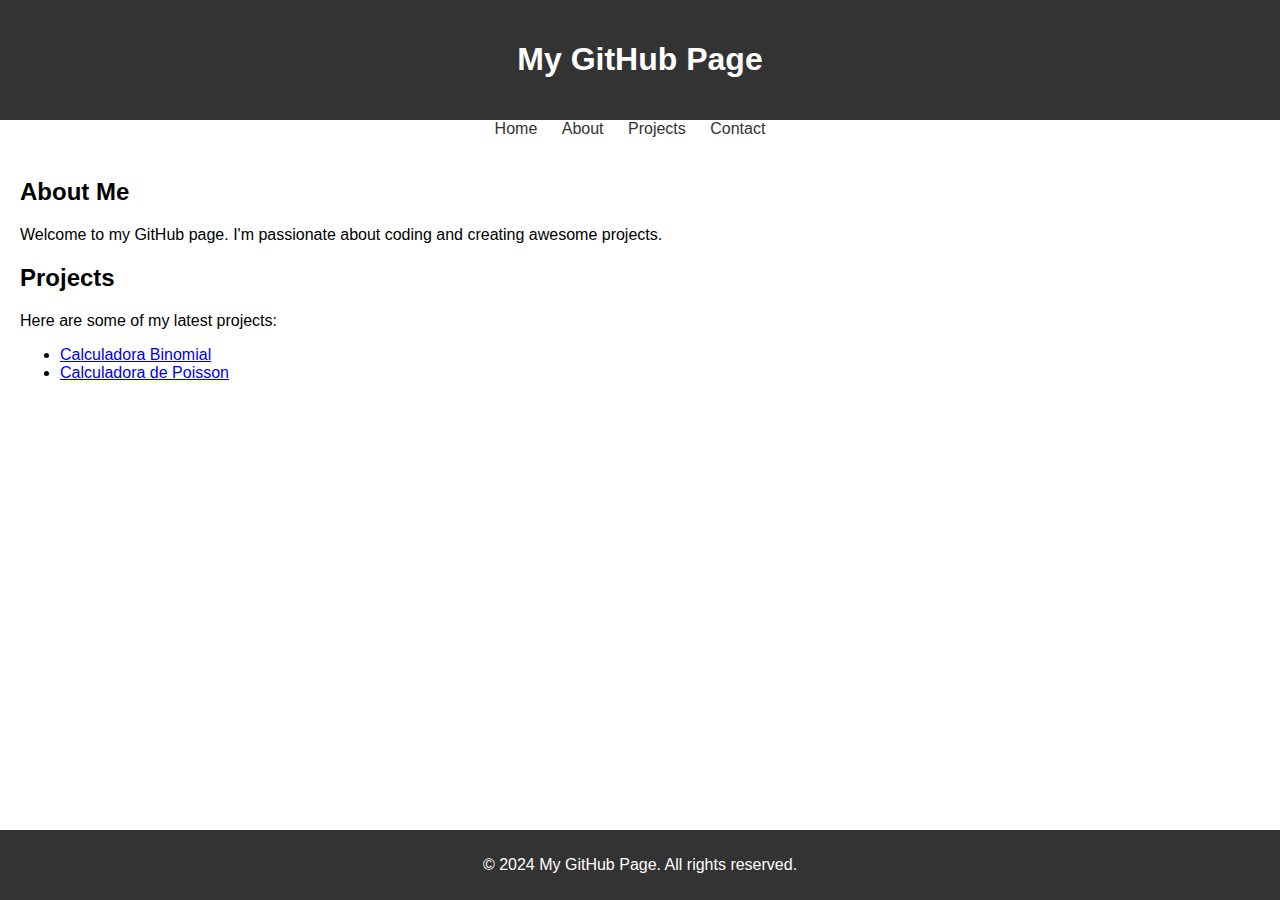
<file: index.html>
<!DOCTYPE html>
<html lang="en">
<head>
    <meta charset="UTF-8">
    <meta name="viewport" content="width=device-width, initial-scale=1.0">
    <title>GitHub Page</title>
    <link rel="stylesheet" href="styles.css">
</head>
<body>
    <header>
        <h1>My GitHub Page</h1>
    </header>

    <nav>
        <ul>
            <li><a href="#">Home</a></li>
            <li><a href="#">About</a></li>
            <li><a href="projects.html">Projects</a></li>
            <li><a href="#">Contact</a></li>
        </ul>
    </nav>

    <main>
        <section>
            <h2>About Me</h2>
            <p>Welcome to my GitHub page. I'm passionate about coding and creating awesome projects.</p>
        </section>

        <section>
            <h2>Projects</h2>
            <p>Here are some of my latest projects:</p>
            <ul>
                <li><a href="project1.html">Calculadora Binomial</a></li>
                <li><a href="project2.html">Calculadora de Poisson</a></li>
            </ul>
        </section>
    </main>

    <footer>
        <p>&copy; 2024 My GitHub Page. All rights reserved.</p>
    </footer>
</body>
</html>
</file>
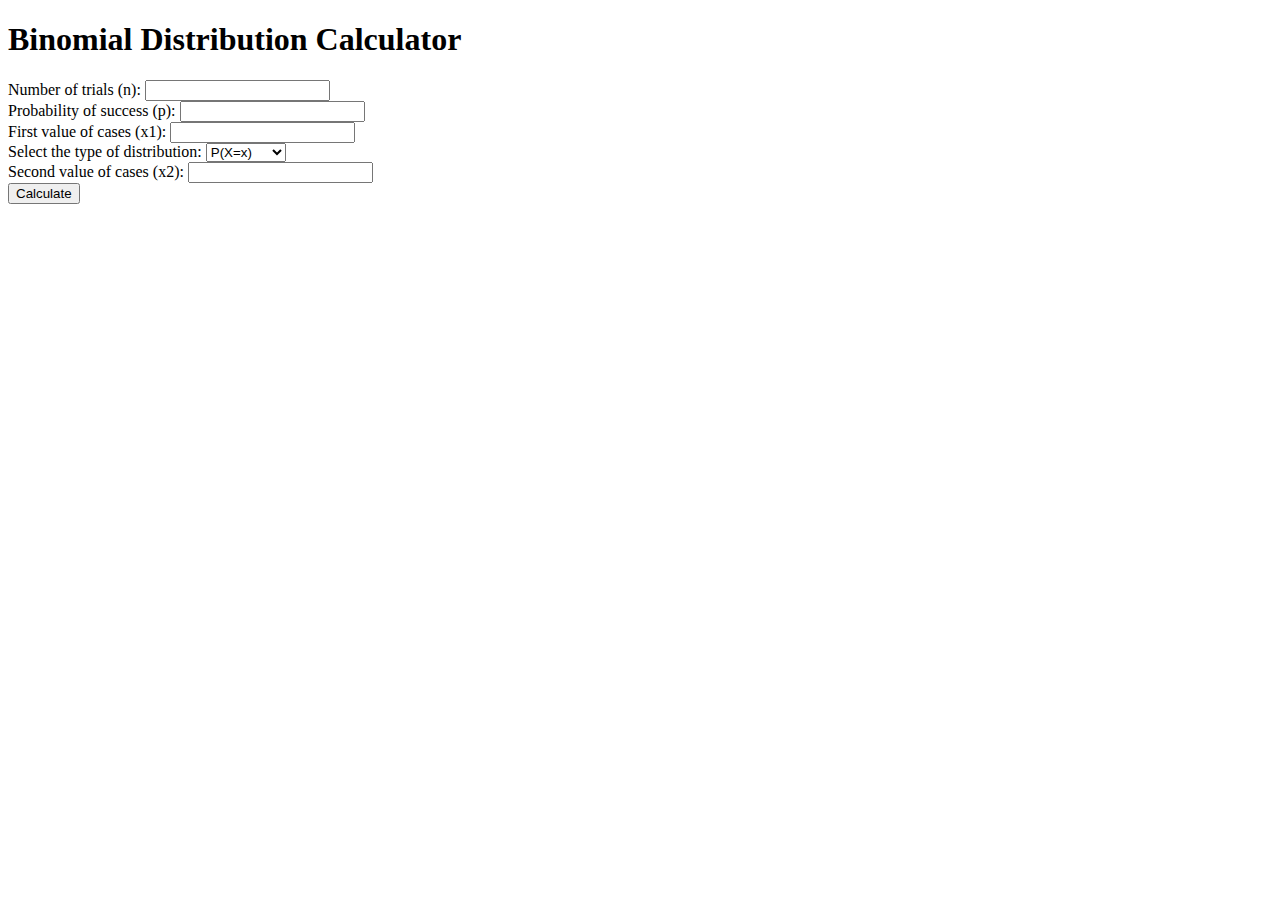
<file: project1.html>
<!DOCTYPE html>
<html lang="en">
<head>
    <meta charset="UTF-8">
    <meta name="viewport" content="width=device-width, initial-scale=1.0">
    <title>Binomial Distribution Calculator</title>
</head>
<body>
    <h1>Binomial Distribution Calculator</h1>
    <label for="n">Number of trials (n):</label>
    <input type="number" id="n"><br>
    <label for="p">Probability of success (p):</label>
    <input type="number" id="p"><br>
    <label for="x1">First value of cases (x1):</label>
    <input type="number" id="x1"><br>
    <label for="tipo">Select the type of distribution:</label>
    <select id="tipo">
        <option value="1">P(X=x)</option>
        <option value="2">P(X&lt;x)</option>
        <option value="3">P(X&#8804;x)</option>
        <option value="4">P(X&gt;x)</option>
        <option value="5">P(X&#8805;x)</option>
        <option value="6">P(a&lt;X&lt;b)</option>
        <option value="7">P(a&#8804;X&#8804;b)</option>
    </select>
    <br>
    <label for="x2">Second value of cases (x2):</label>
    <input type="number" id="x2"><br>
    <button onclick="calculate()">Calculate</button>
    <div id="result"></div>

    <script>
        function combinations(n, r) {
            if (n === r || r === 0) {
                return 1;
            } else {
                r = (r < n - r) ? r : n - r;
                var numerator = 1;
                var denominator = 1;
                for (var i = 0; i < r; i++) {
                    numerator *= (n - i);
                    denominator *= (i + 1);
                }
                return numerator / denominator;
            }
        }

        function calculate() {
            var n = parseFloat(document.getElementById("n").value);
            var p = parseFloat(document.getElementById("p").value);
            var x1 = parseFloat(document.getElementById("x1").value);
            var tipo = parseInt(document.getElementById("tipo").value);
            var x2 = parseFloat(document.getElementById("x2").value);
            var resultDiv = document.getElementById("result");
            var result = 0;

            if (tipo === 1) {
                var x = x1;
                result = combinations(n, x) * Math.pow(p, x) * Math.pow((1 - p), (n - x));
            } else if (tipo === 2) {
                var x = x1;
                for (var i = 0; i < x; i++) {
                    result += combinations(n, i) * Math.pow(p, i) * Math.pow((1 - p), (n - i));
                }
            } else if (tipo === 3) {
                var x = x1;
                for (var i = 0; i <= x; i++) {
                    result += combinations(n, i) * Math.pow(p, i) * Math.pow((1 - p), (n - i));
                }
            } else if (tipo === 4) {
                var x = x1;
                var totalResult = 0;
                var invalidResult = 0;
                for (var i = 0; i <= n; i++) {
                    totalResult += combinations(n, i) * Math.pow(p, i) * Math.pow((1 - p), (n - i));
                }
                for (var i = 0; i <= x; i++) {
                    invalidResult += combinations(n, i) * Math.pow(p, i) * Math.pow((1 - p), (n - i));
                }
                result = totalResult - invalidResult;
            } else if (tipo === 5) {
                var x = x1;
                var totalResult = 0;
                var invalidResult = 0;
                for (var i = 0; i <= n; i++) {
                    totalResult += combinations(n, i) * Math.pow(p, i) * Math.pow((1 - p), (n - i));
                }
                for (var i = 0; i < x; i++) {
                    invalidResult += combinations(n, i) * Math.pow(p, i) * Math.pow((1 - p), (n - i));
                }
                result = totalResult - invalidResult;
            } else if (tipo === 6) {
                var resultLarge = 0;
                var resultSmall = 0;
                if (x2 > x1) {
                    for (var i = 0; i < x2; i++) {
                        resultLarge += combinations(n, i) * Math.pow(p, i) * Math.pow((1 - p), (n - i));
                    }
                    for (var i = 0; i <= x1; i++) {
                        resultSmall += combinations(n, i) * Math.pow(p, i) * Math.pow((1 - p), (n - i));
                    }
                    result = resultLarge - resultSmall;
                } else {
                    for (var i = 0; i < x1; i++) {
                        resultLarge += combinations(n, i) * Math.pow(p, i) * Math.pow((1 - p), (n - i));
                    }
                    for (var i = 0; i <= x2; i++) {
                        resultSmall += combinations(n, i) * Math.pow(p, i) * Math.pow((1 - p), (n - i));
                    }
                    result = resultLarge - resultSmall;
                }
            } else if (tipo === 7) {
                var resultLarge = 0;
                var resultSmall = 0;
                if (x2 > x1) {
                    for (var i = 0; i <= x2; i++) {
                        resultLarge += combinations(n, i) * Math.pow(p, i) * Math.pow((1 - p), (n - i));
                    }
                    for (var i = 0; i < x1; i++) {
                        resultSmall += combinations(n, i) * Math.pow(p, i) * Math.pow((1 - p), (n - i));
                    }
                    result = resultLarge - resultSmall;
                } else {
                    for (var i = 0; i <= x1; i++) {
                        resultLarge += combinations(n, i) * Math.pow(p, i) * Math.pow((1 - p), (n - i));
                    }
                    for (var i = 0; i < x2; i++) {
                        resultSmall += combinations(n, i) * Math.pow(p, i) * Math.pow((1 - p), (n - i));
                    }
                    result = resultLarge - resultSmall;
                }
            } else {
                alert("Please select a valid type of distribution.");
            }

            resultDiv.innerHTML = "Result: " + result;
        }
    </script>
</body>
</html>
</file>
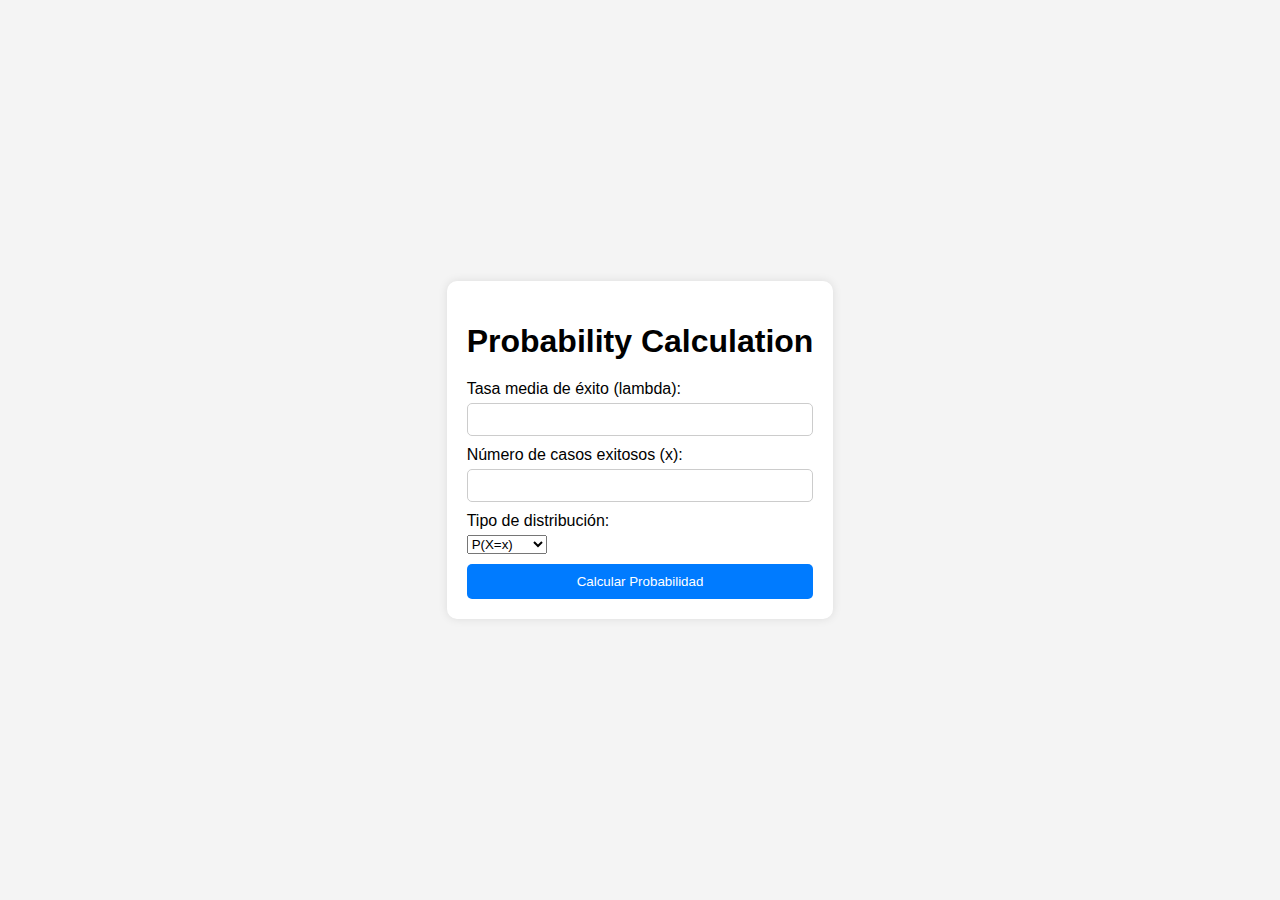
<file: project2.html>
<!DOCTYPE html>
<html lang="en">
<head>
    <meta charset="UTF-8">
    <meta name="viewport" content="width=device-width, initial-scale=1.0">
    <title>Probability Calculation</title>
    <style>
        body {
            font-family: Arial, sans-serif;
            margin: 0;
            padding: 0;
            display: flex;
            justify-content: center;
            align-items: center;
            height: 100vh;
            background-color: #f4f4f4;
        }
        .container {
            background-color: #fff;
            padding: 20px;
            border-radius: 10px;
            box-shadow: 0 0 10px rgba(0, 0, 0, 0.1);
        }
        h1 {
            text-align: center;
            margin-bottom: 20px;
        }
        .input-group {
            margin-bottom: 10px;
        }
        .input-group label {
            display: block;
            margin-bottom: 5px;
        }
        .input-group input {
            width: 100%;
            padding: 8px;
            border-radius: 5px;
            border: 1px solid #ccc;
            box-sizing: border-box;
        }
        button {
            width: 100%;
            padding: 10px;
            border: none;
            border-radius: 5px;
            background-color: #007bff;
            color: #fff;
            cursor: pointer;
            transition: background-color 0.3s;
        }
        button:hover {
            background-color: #0056b3;
        }
    </style>
</head>
<body>
    <div class="container">
        <h1>Probability Calculation</h1>
        <div class="input-group">
            <label for="lambda">Tasa media de éxito (lambda):</label>
            <input type="number" id="lambda" min="0" step="0.01">
        </div>
        <div class="input-group">
            <label for="x">Número de casos exitosos (x):</label>
            <input type="number" id="x" min="0">
        </div>
        <div class="input-group">
            <label for="tipo">Tipo de distribución:</label>
            <select id="tipo">
                <option value="1">P(X=x)</option>
                <option value="2">P(X&lt;x)</option>
                <option value="3">P(X≤x)</option>
                <option value="4">P(X&gt;x)</option>
                <option value="5">P(X≥x)</option>
                <option value="6">P(a&lt;X&lt;b)</option>
                <option value="7">P(a≤X≤b)</option>
            </select>
        </div>
        <div class="input-group" id="secondXGroup" style="display: none;">
            <label for="x2">Segundo valor de casos exitosos (x2):</label>
            <input type="number" id="x2" min="0">
        </div>
        <button onclick="calculateProbability()">Calcular Probabilidad</button>
    </div>

   <script>
        function calculateProbability() {
            var lamb = parseFloat(prompt('Inserte la tasa media de éxito (lambda): '));
            var x1 = parseInt(prompt('Inserte el número de casos exitosos que quiere calcular (x): '));
            var tipo = parseInt(prompt('Inserte el número asignado a la distribución que quiere usar siguiendo la siguiente tabla\n1:P(X=x)\n2:P(X<x)\n3:P(X≤x)\n4:P(X>x)\n5:P(X≥x)\n6:P(a<X<b)\n7:P(a≤X≤b)\n'));

            if (tipo === 6 || tipo === 7) {
                var x2 = parseInt(prompt('Inserte el segundo valor de casos exitosos que quiere calcular (x2): '));
            }

            var resultado;

            if (tipo === 1) {
                resultado = (((Math.exp(-1 * lamb)) * (Math.pow(lamb, x1))) / factorial(x1));
                alert(`P(X=${x1})=${resultado}`);
            } else if (tipo === 2) {
                resultado = 0;
                for (var i = 0; i < x1; i++) {
                    resultado += (((Math.exp(-1 * lamb)) * (Math.pow(lamb, i))) / factorial(i));
                }
                alert(`P(X<${x1})=${resultado}`);
            } else if (tipo === 3) {
                resultado = 0;
                for (var i = 0; i <= x1; i++) {
                    resultado += (((Math.exp(-1 * lamb)) * (Math.pow(lamb, i))) / factorial(i));
                }
                alert(`P(X≤${x1})=${resultado}`);
            } else if (tipo === 4) {
                resultado = 0;
                for (var i = 0; i <= x1; i++) {
                    resultado += (((Math.exp(-1 * lamb)) * (Math.pow(lamb, i))) / factorial(i));
                }
                resultado = 1 - resultado;
                alert(`P(X>${x1})=${resultado}`);
            } else if (tipo === 5) {
                resultado = 0;
                for (var i = 0; i < x1; i++) {
                    resultado += (((Math.exp(-1 * lamb)) * (Math.pow(lamb, i))) / factorial(i));
                }
                resultado = 1 - resultado;
                alert(`P(X≥${x1})=${resultado}`);
            } else if (tipo === 6) {
                var resultado_grande = 0;
                var resultado_pequeño = 0;
                if (x2 > x1) {
                    for (var i = 0; i < x2; i++) {
                        resultado_grande += (((Math.exp(-1 * lamb)) * (Math.pow(lamb, i))) / factorial(i));
                    }
                    for (var i = 0; i <= x1; i++) {
                        resultado_pequeño += (((Math.exp(-1 * lamb)) * (Math.pow(lamb, i))) / factorial(i));
                    }
                    resultado = resultado_grande - resultado_pequeño;
                    alert(`P(${x1}<X<${x2})=${resultado}`);
                } else {
                    for (var i = 0; i < x1; i++) {
                        resultado_grande += (((Math.exp(-1 * lamb)) * (Math.pow(lamb, i))) / factorial(i));
                    }
                    for (var i = 0; i <= x2; i++) {
                        resultado_pequeño += (((Math.exp(-1 * lamb)) * (Math.pow(lamb, i))) / factorial(i));
                    }
                    resultado = resultado_grande - resultado_pequeño;
                    alert(`P(${x2}<X<${x1})=${resultado}`);
                }
            } else if (tipo === 7) {
                var resultado_grande = 0;
                var resultado_pequeño = 0;
                if (x2 > x1) {
                    for (var i = 0; i <= x2; i++) {
                        resultado_grande += (((Math.exp(-1 * lamb)) * (Math.pow(lamb, i))) / factorial(i));
                    }
                    for (var i = 0; i < x1; i++) {
                        resultado_pequeño += (((Math.exp(-1 * lamb)) * (Math.pow(lamb, i))) / factorial(i));
                    }
                    resultado = resultado_grande - resultado_pequeño;
                    alert(`P(${x1}<X<${x2})=${resultado}`);
                } else {
                    for (var i = 0; i <= x1; i++) {
                        resultado_grande += (((Math.exp(-1 * lamb)) * (Math.pow(lamb, i))) / factorial(i));
                    }
                    for (var i = 0; i < x2; i++) {
                        resultado_pequeño += (((Math.exp(-1 * lamb)) * (Math.pow(lamb, i))) / factorial(i));
                    }
                    resultado = resultado_grande - resultado_pequeño;
                    alert(`P(${x2}≤X≤${x1})=${resultado}`);
                }
            } else {
                alert('No ha escogido un tipo de probabilidad, intente nuevamente');
            }
        }

        function factorial(n) {
            if (n === 0 || n === 1)
                return 1;
            else
                return n * factorial(n - 1);


        }
    </script>
</body>
</html>
</file>
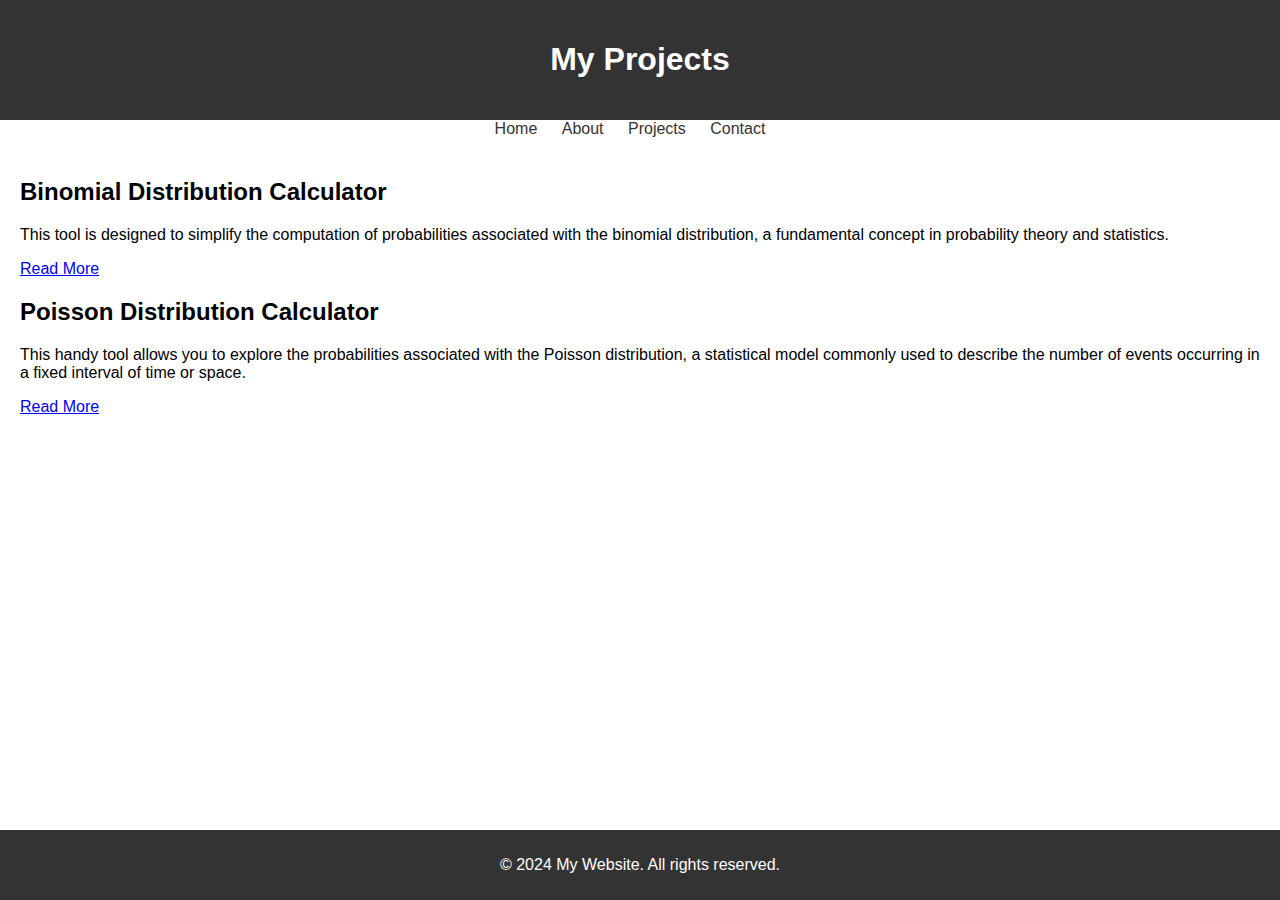
<file: projects.html>
<!DOCTYPE html>
<html lang="en">
<head>
    <meta charset="UTF-8">
    <meta name="viewport" content="width=device-width, initial-scale=1.0">
    <title>Projects Page</title>
    <link rel="stylesheet" href="styles.css">
</head>
<body>
    <header>
        <h1>My Projects</h1>
    </header>

    <nav>
        <ul>
            <li><a href="index.html">Home</a></li>
            <li><a href="#">About</a></li>
            <li><a href="projects.html">Projects</a></li>
            <li><a href="#">Contact</a></li>
        </ul>
    </nav>


    <main>
        <section>
            <h2>Binomial Distribution Calculator</h2>
            <p>This tool is designed to simplify the computation of probabilities associated with the binomial distribution, 
                a fundamental concept in probability theory and statistics.</p>
            <a href="project1.html">Read More</a>
        </section>

        <section>
            <h2>Poisson Distribution Calculator</h2>
            <p>This handy tool allows you to explore the probabilities associated with the Poisson distribution, 
                a statistical model commonly used to describe the number of events occurring in a fixed interval of time or space.</p>
            <a href="project2.html">Read More</a>
        </section>

        
        
        <!-- Add more sections for additional projects -->
    </main>

    <footer>
        <p>&copy; 2024 My Website. All rights reserved.</p>
    </footer>
</body>
</html>
</file>
<file: styles.css>
body {
    font-family: Arial, sans-serif;
    margin: 0;
    padding: 0;
}

header {
    background-color: #333;
    color: #fff;
    text-align: center;
    padding: 20px 0;
}

nav ul {
    list-style-type: none;
    margin: 0;
    padding: 0;
    text-align: center;
}

nav ul li {
    display: inline;
    margin-right: 20px;
}

nav ul li a {
    text-decoration: none;
    color: #333;
}

main {
    padding: 20px;
}

section {
    margin-bottom: 20px;
}

footer {
    background-color: #333;
    color: #fff;
    text-align: center;
    padding: 10px 0;
    position: fixed;
    bottom: 0;
    width: 100%;
}
</file>
